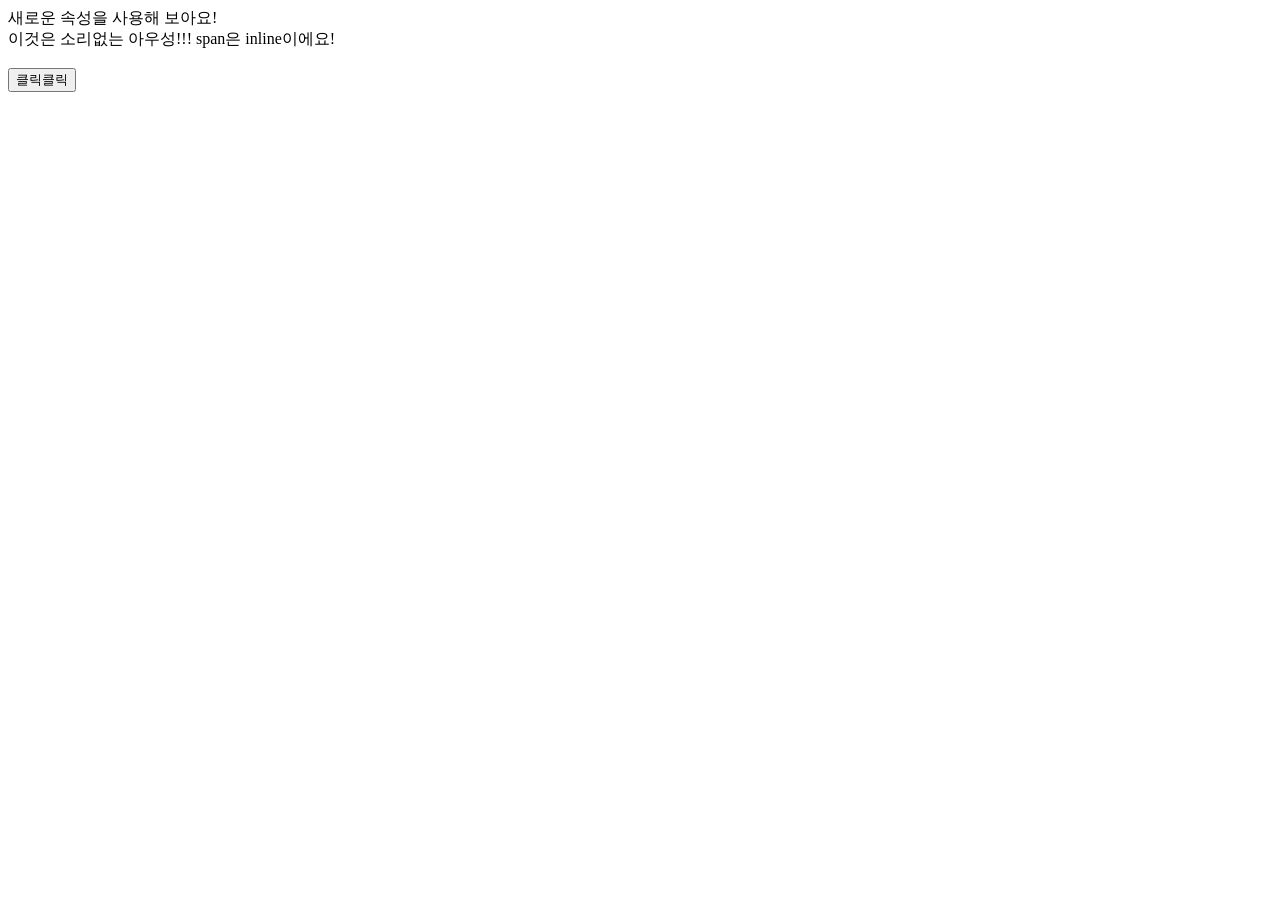
<file: HelloWebProject/src/main/webapp/Index.html>
<!DOCTYPE html>
<!-- 기존에는 DOCTYPE이 복잡했으나 HTML5로 넘어오면서 간략하게 바뀜 -->
<html>
	<!-- head에는 설정부분이 나와요 -->
	<head>
		<meta charset="UTF-8">
		<title>Insert title here</title>
	</head>
	
	
	<!-- 실제 document 내용은 body 부분에 -->
	<body>
	<!-- HTML은 Element로 구성되요! -->
	<!-- Element는 tag와 해당 tag의 속성(attribute), 내용(content)을 가지고 있어요 -->
	<!-- 각 tag마다 사용할 수 있는 attribute는 정해져 있어요. HTML 자체적으로 태그명과 속성명이 이미 다 정의돼있다. -->	
	<!-- 그런데 만약 내가 정해져있는 attribute가 아니라 임의의 속성을 사용하고 싶을 경우 : data- 를 사용자정의 속성명 앞에 붙여준다 -->	
	<!-- HTML 특성상 오류가 있다고 해도 화면에 보임. (문법오류 안거름) But, verifier로 유효한지 돌려볼 경우 문제가 됨!-->
	
	<div id = "myDiv" data-author = "홍길동">새로운 속성을 사용해 보아요!</div>
	
	<!-- Element는 크게 2가지 종류가 있어요!
		Block Level Element와 Inline Element가 있어요.
		브라우저 화면에 표현될 때 Block Level Element는 Element가 한 라인을 차지한다.
		반면 Inline Element는 해당 tag가 감싸고 있는 데이터를 표현할 수 있는 영역만 차지.-->
	
	<!-- 대표적인 Inline Element는 span. -->
	<span>이것은 소리없는 아우성!!!</span>
	<span>span은 inline이에요!</span>
	<br><br>
	<input type="button" value = "클릭클릭">
	</body>
	
	
	
	
</html>
</file>
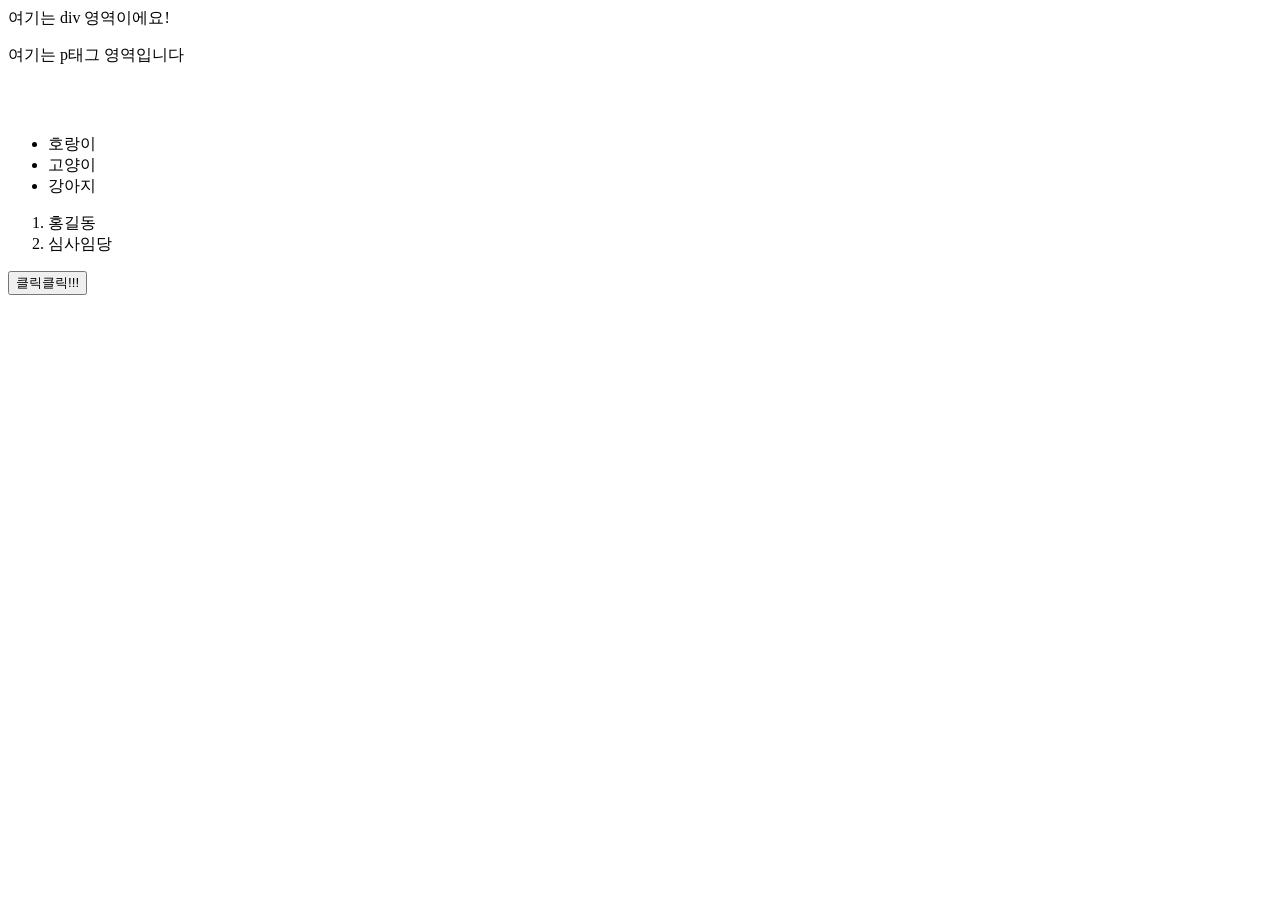
<file: HelloWebProject/src/main/webapp/01.jQuery.html>
<!DOCTYPE html>
<html>
		<head>
			<meta charset="UTF-8">
			<title>Insert title here</title>
			<!-- jQuery를 이용하려면 library의 CDN을 포함시키면 되요! -->
			<script src="https://code.jquery.com/jquery-3.7.1.min.js" 
			integrity="sha256-/JqT3SQfawRcv/BIHPThkBvs0OEvtFFmqPF/lYI/Cxo=" crossorigin="anonymous"></script>
			
			<!-- jQuery를 사용하는 화면을 제어하기 위한 JavaScript code를 작성해야 해요! -->
			<!-- 한 파일 내에 다른 언어의 코드가 나오면 관리가 어려워서 src로 따로 빼서 관리할거다-->
			<script src = "./js/01.jQuery.js">  
				var MyVar = 10
			</script>
		</head>
	<body>
		<div id="myDiv">여기는 div 영역이에요!</div> 
		<p id="myP" class="myStyle">여기는 p태그 영역입니다</p>
		<br><br>
		<div>
			<ul>
				<li class="myStyle">호랑이 </li> 
				<li id="myLi">고양이 </li>
				<li class="myStyle">강아지</li>
			</ul>
		</div>
		<!-- 부모가 다른 li elements  -->
		<ol>  <!-- ordered list -->
			<li>홍길동</li>
			<li>심사임당</li>
		</ol>
		<input type = "button" value= "클릭클릭!!!" onclick="myFunc()"> <!-- 버튼의 동작을 위해 리스너가 필요하다. -->
	
	
	</body>
</html>
</file>
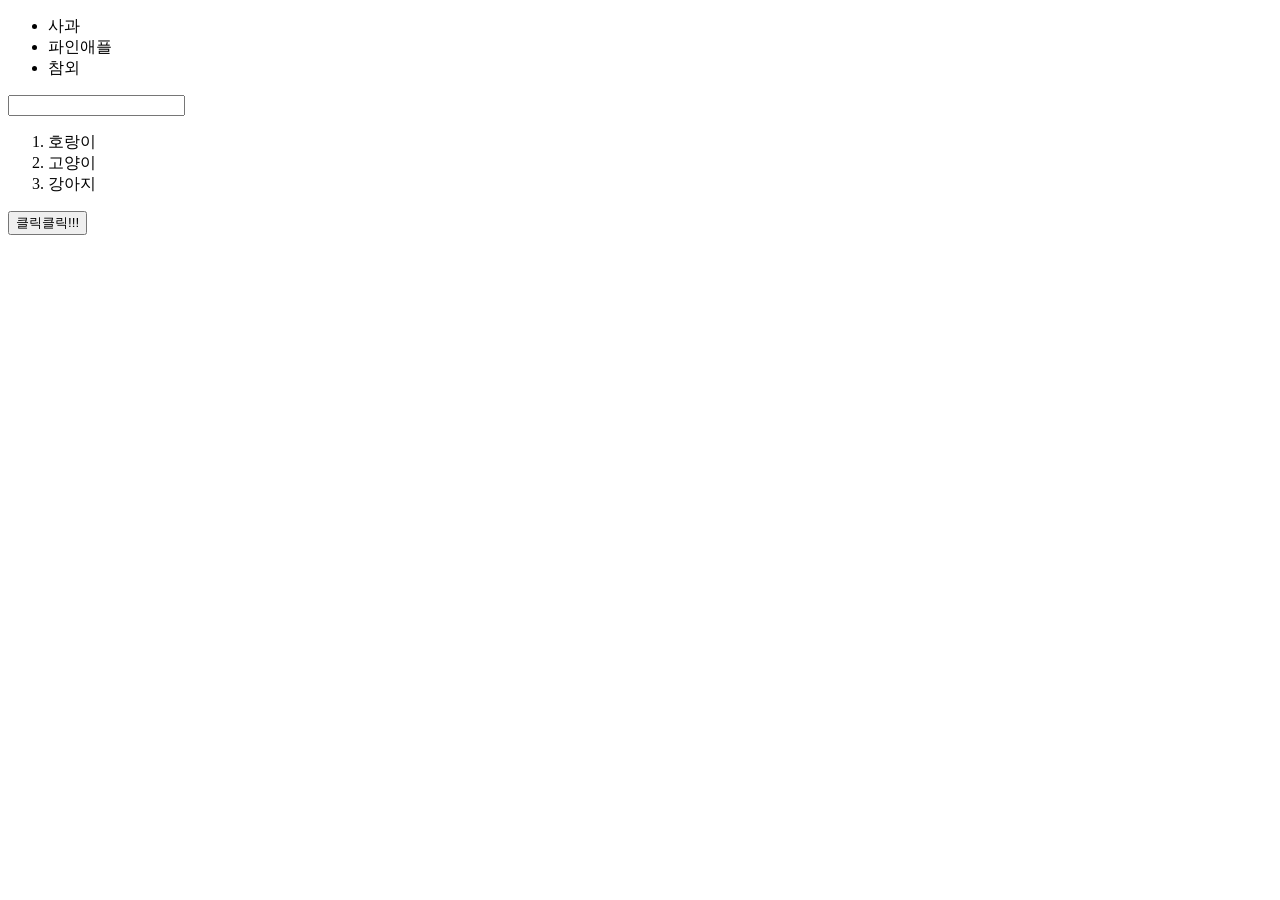
<file: HelloWebProject/src/main/webapp/02.jQuery.html>
<!DOCTYPE html>
<html>
		<head>
			<meta charset="UTF-8">
			<title>Insert title here</title>
			<!-- jQuery를 이용하려면 library의 CDN을 포함시키면 되요! -->
			<script src="https://code.jquery.com/jquery-3.7.1.min.js" 
			integrity="sha256-/JqT3SQfawRcv/BIHPThkBvs0OEvtFFmqPF/lYI/Cxo=" crossorigin="anonymous"></script>
			
			<!-- jQuery를 사용하는 화면을 제어하기 위한 JavaScript code를 작성해야 해요! -->
			<!-- 한 파일 내에 다른 언어의 코드가 나오면 관리가 어려워서 src로 따로 빼서 관리할거다-->
			
			<script src = "./js/02.jQuery.js">  
			</script>
		</head>
		
	<body>
		<div>
			<ul>
				<li id="apple">사과</li>
				<li>파인애플</li>
				<li class="myList">참외</li>
			</ul>
			
		<!-- text box -->
			<form action="" method="">
				<input type="text" id="uid">
			</form>
			
			<div>
			<ol>
				<li class="myList">호랑이 </li> 
				<li class="myList">고양이 </li>
				<li class="myList">강아지 </li>
			</ol>
		</div>

<!-- 버튼 -->
		<input type = "button" value= "클릭클릭!!!" onclick="myFunc()"> <!-- 버튼의 동작을 위해 리스너가 필요하다. -->
	
		</div>
	</body>
</html>
</file>
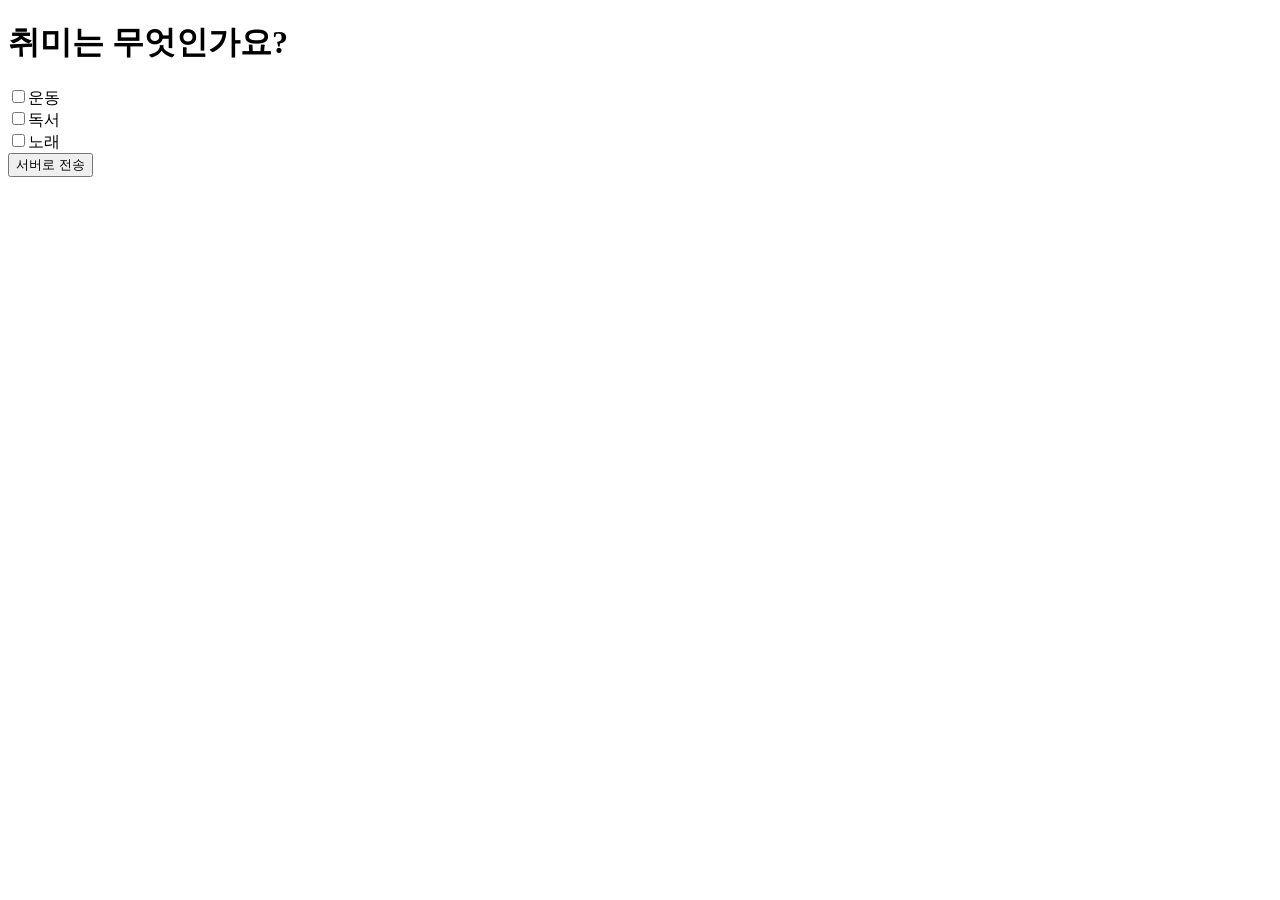
<file: HelloWebProject/src/main/webapp/03.jQuery.html>
<!DOCTYPE html>
<html>
		<head>
			<meta charset="UTF-8">
			<title>Insert title here</title>
			<!-- jQuery를 이용하려면 library의 CDN을 포함시키면 되요! -->
			<script src="https://code.jquery.com/jquery-3.7.1.min.js" 
			integrity="sha256-/JqT3SQfawRcv/BIHPThkBvs0OEvtFFmqPF/lYI/Cxo=" crossorigin="anonymous"></script>
			
			<!-- jQuery를 사용하는 화면을 제어하기 위한 JavaScript code를 작성해야 해요! -->
			<!-- 한 파일 내에 다른 언어의 코드가 나오면 관리가 어려워서 src로 따로 빼서 관리할거다-->
			
			<script src = "./js/03.jQuery.js">  
			</script>
		</head>
	<body>
		<div>
	<h1>취미는 무엇인가요?</h1>
	<input type ="checkbox"><span>운동 </span> <!-- span은 아무 역할 없고 영역만 잡는 element -->
	<br>
	<input type ="checkbox"><span>독서 </span> 
	<br>
	<input type ="checkbox"><span>노래 </span>
	<br>
		</div>

<!-- 버튼 -->
		<input type = "button" value= "서버로 전송" onclick="myFunc()"> <!-- 버튼의 동작을 위해 리스너가 필요하다. -->
	
		</div>
	</body>
</html>
</file>
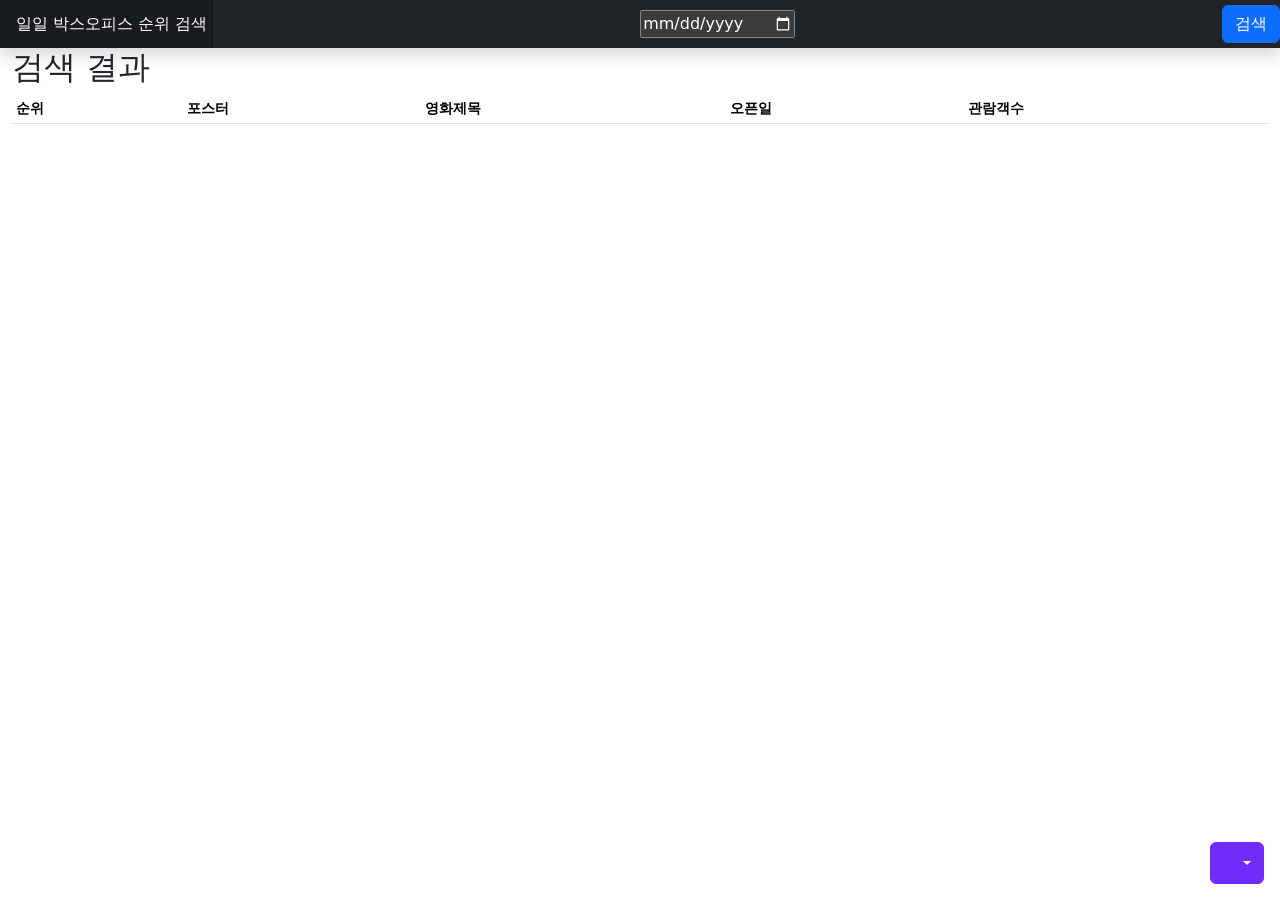
<file: HelloWebProject/src/main/webapp/05.jQuery.html>
<!-- bootstrap 사용할거다! -->
<!doctype html>
<html lang="en" data-bs-theme="auto">
  <head>

    <meta charset="utf-8">
    
    <title>일일 박스오피스 순위 검색</title>
    
    <!-- jQuery에 대한 CDN -->
    <script src="https://code.jquery.com/jquery-3.7.1.min.js" integrity="sha256-/JqT3SQfawRcv/BIHPThkBvs0OEvtFFmqPF/lYI/Cxo=" crossorigin="anonymous"></script>
      
    <script src = "js/05.jQuery.js"></script>
    
    <!-- Bootstrap을 사용하기 위해서는 CDN이 있어야 한다! -->
     <link rel="stylesheet"
     	 href= "https://cdn.jsdelivr.net/npm/bootstrap@5.3.3/dist/css/bootstrap.min.css"/>


    <style>
      .bd-placeholder-img {
        font-size: 1.125rem;
        text-anchor: middle;
        -webkit-user-select: none;
        -moz-user-select: none;
        user-select: none;
      }

      @media (min-width: 768px) {
        .bd-placeholder-img-lg {
          font-size: 3.5rem;
        }
      }

      .b-example-divider {
        width: 100%;
        height: 3rem;
        background-color: rgba(0, 0, 0, .1);
        border: solid rgba(0, 0, 0, .15);
        border-width: 1px 0;
        box-shadow: inset 0 .5em 1.5em rgba(0, 0, 0, .1), inset 0 .125em .5em rgba(0, 0, 0, .15);
      }

      .b-example-vr {
        flex-shrink: 0;
        width: 1.5rem;
        height: 100vh;
      }

      .bi {
        vertical-align: -.125em;
        fill: currentColor;
      }

      .nav-scroller {
        position: relative;
        z-index: 2;
        height: 2.75rem;
        overflow-y: hidden;
      }

      .nav-scroller .nav {
        display: flex;
        flex-wrap: nowrap;
        padding-bottom: 1rem;
        margin-top: -1px;
        overflow-x: auto;
        text-align: center;
        white-space: nowrap;
        -webkit-overflow-scrolling: touch;
      }

      .btn-bd-primary {
        --bd-violet-bg: #712cf9;
        --bd-violet-rgb: 112.520718, 44.062154, 249.437846;

        --bs-btn-font-weight: 600;
        --bs-btn-color: var(--bs-white);
        --bs-btn-bg: var(--bd-violet-bg);
        --bs-btn-border-color: var(--bd-violet-bg);
        --bs-btn-hover-color: var(--bs-white);
        --bs-btn-hover-bg: #6528e0;
        --bs-btn-hover-border-color: #6528e0;
        --bs-btn-focus-shadow-rgb: var(--bd-violet-rgb);
        --bs-btn-active-color: var(--bs-btn-hover-color);
        --bs-btn-active-bg: #5a23c8;
        --bs-btn-active-border-color: #5a23c8;
      }

      .bd-mode-toggle {
        z-index: 1500;
      }

      .bd-mode-toggle .dropdown-menu .active .bi {
        display: block !important;
      }
    </style>

    
    <!-- Custom styles for this template -->
    <link href="dashboard.css" rel="stylesheet">
    
  </head>
  
  
  <body>
    
    <div class="dropdown position-fixed bottom-0 end-0 mb-3 me-3 bd-mode-toggle">
      <button class="btn btn-bd-primary py-2 dropdown-toggle d-flex align-items-center"
              id="bd-theme"
              type="button"
              aria-expanded="false"
              data-bs-toggle="dropdown"
              aria-label="Toggle theme (auto)">
        <svg class="bi my-1 theme-icon-active" width="1em" height="1em"><use href="#circle-half"></use></svg>
        <span class="visually-hidden" id="bd-theme-text">Toggle theme</span>
      </button>
      <ul class="dropdown-menu dropdown-menu-end shadow" aria-labelledby="bd-theme-text">
        <li>
          <button type="button" class="dropdown-item d-flex align-items-center" data-bs-theme-value="light" aria-pressed="false">
            <svg class="bi me-2 opacity-50" width="1em" height="1em"><use href="#sun-fill"></use></svg>
            Light
            <svg class="bi ms-auto d-none" width="1em" height="1em"><use href="#check2"></use></svg>
          </button>
        </li>
        <li>
          <button type="button" class="dropdown-item d-flex align-items-center" data-bs-theme-value="dark" aria-pressed="false">
            <svg class="bi me-2 opacity-50" width="1em" height="1em"><use href="#moon-stars-fill"></use></svg>
            Dark
            <svg class="bi ms-auto d-none" width="1em" height="1em"><use href="#check2"></use></svg>
          </button>
        </li>
        <li>
          <button type="button" class="dropdown-item d-flex align-items-center active" data-bs-theme-value="auto" aria-pressed="true">
            <svg class="bi me-2 opacity-50" width="1em" height="1em"><use href="#circle-half"></use></svg>
            Auto
            <svg class="bi ms-auto d-none" width="1em" height="1em"><use href="#check2"></use></svg>
          </button>
        </li>
      </ul>
    </div>



<header class="navbar sticky-top bg-dark flex-md-nowrap p-0 shadow" data-bs-theme="dark">
  <a class="navbar-brand col-md-3 col-lg-2 me-0 px-3 fs-6 text-white" href="#">일일 박스오피스 순위 검색</a>
	
  
  
  <input type="date" id="selectedDate" onchange="myFunc()">
  <button class="btn btn-primary" onclick="myFunc()">검색</button>	
  
  <ul class="navbar-nav flex-row d-md-none">
    <li class="nav-item text-nowrap">
      <button class="nav-link px-3 text-white" type="button" data-bs-toggle="collapse" data-bs-target="#navbarSearch" aria-controls="navbarSearch" aria-expanded="false" aria-label="Toggle search">
        <svg class="bi"><use xlink:href="#search"/></svg>
      </button>
    </li>
    <li class="nav-item text-nowrap">
      <button class="nav-link px-3 text-white" type="button" data-bs-toggle="offcanvas" data-bs-target="#sidebarMenu" aria-controls="sidebarMenu" aria-expanded="false" aria-label="Toggle navigation">
        <svg class="bi"><use xlink:href="#list"/></svg>
      </button>
    </li>
  </ul>

  <div id="navbarSearch" class="navbar-search w-100 collapse">
    <input class="form-control w-100 rounded-0 border-0" type="text" placeholder="Search" aria-label="Search">
  </div>
</header>

<div class="container-fluid">
  <div class="row">

      <h2>검색 결과</h2>
      <div class="table-responsive small">
        <table class="table table-striped table-sm">
          <thead>
            <tr>
              <th scope="col">순위</th>
              <th scope="col">포스터</th>
              <th scope="col">영화제목</th>
              <th scope="col">오픈일</th>
              <th scope="col">관람객수</th>
            </tr>
          </thead>
          <tbody>

          </tbody>
        </table>
      </div>
    </main>
  </div>
</div>
</html>
</file>
<file: HelloWebProject/src/main/webapp/dashboard.css>
@charset "UTF-8";

.bi {
  display: inline-block;
  width: 1rem;
  height: 1rem;
}

/*
 * Sidebar
 */

@media (min-width: 768px) {
  .sidebar .offcanvas-lg {
    position: -webkit-sticky;
    position: sticky;
    top: 48px;
  }
  .navbar-search {
    display: block;
  }
}

.sidebar .nav-link {
  font-size: .875rem;
  font-weight: 500;
}

.sidebar .nav-link.active {
  color: #2470dc;
}

.sidebar-heading {
  font-size: .75rem;
}

/*
 * Navbar
 */

.navbar-brand {
  padding-top: .75rem;
  padding-bottom: .75rem;
  background-color: rgba(0, 0, 0, .25);
  box-shadow: inset -1px 0 0 rgba(0, 0, 0, .25);
}

.navbar .form-control {
  padding: .75rem 1rem;
}
</file>
